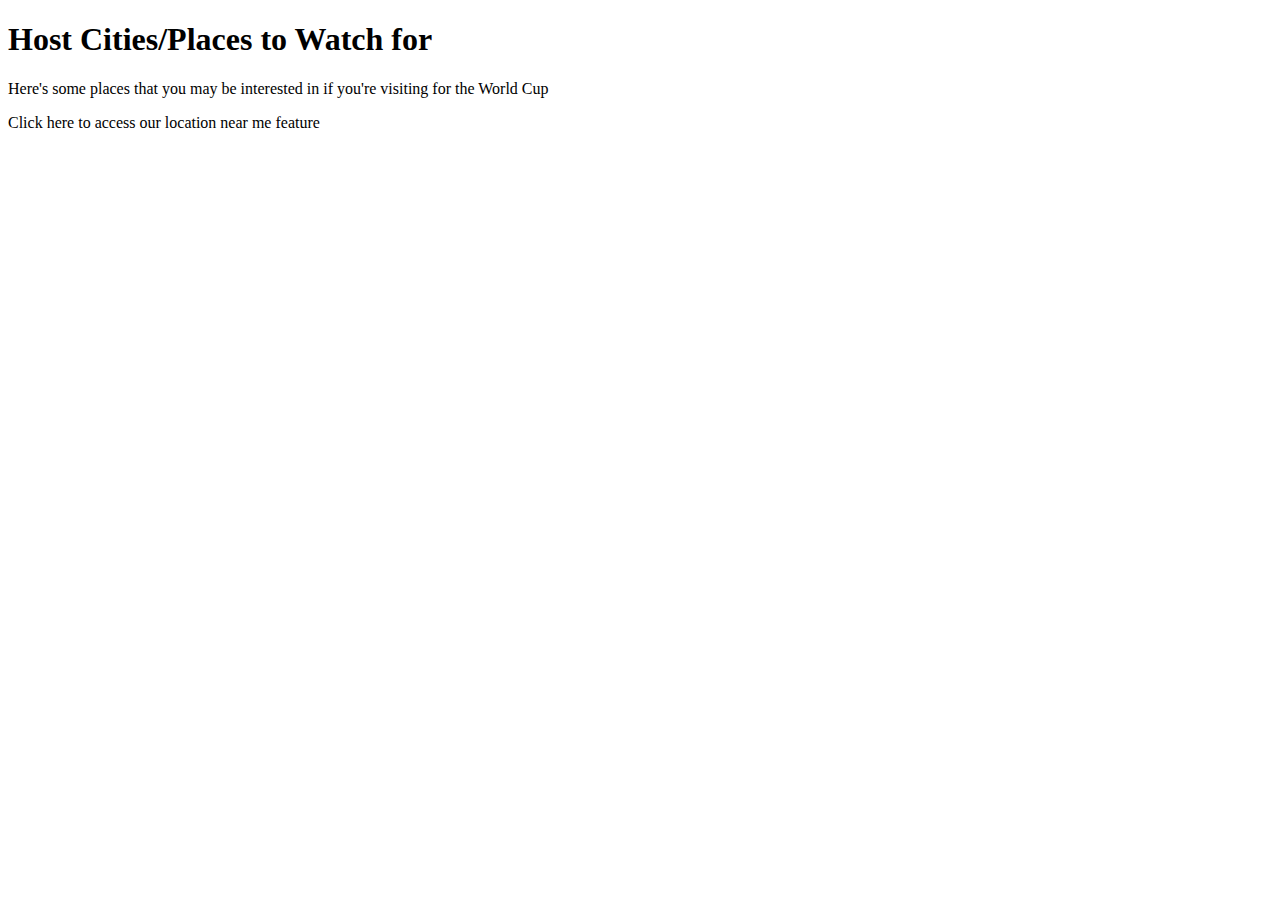
<file: cities.html>
<!DOCTYPE html>
<html lang="en">
<head>
    <meta charset="UTF-8">
    <meta name="viewport" content="width=device-width, initial-scale=1.0">
    <title>Document</title>
</head>
<body>
    <h1> Host Cities/Places to Watch for</h1>
    <p>Here's some places that you may be interested in if you're visiting for the World Cup</p>
    <p>Click here to access our location near me feature</p>
</body>
</html>
</file>
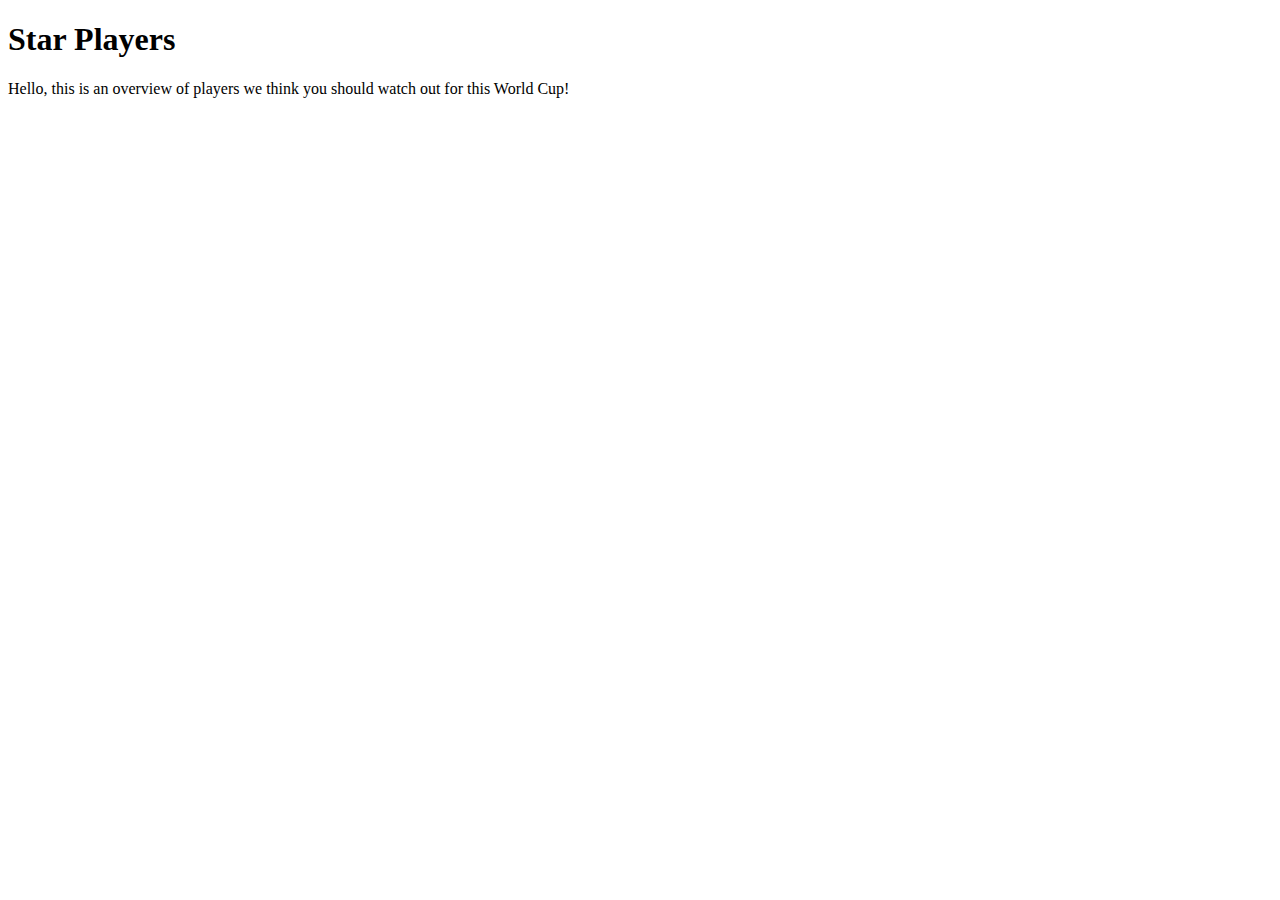
<file: players.html>
<!DOCTYPE html>
<html lang="en">
<head>
    <meta charset="UTF-8">
    <meta name="viewport" content="width=device-width, initial-scale=1.0">
    <title>Document</title>
</head>
<body>
    <h1>Star Players</h1>
    <p> Hello, this is an overview of players we think you should watch out for this World Cup!</p>
</body>
</html>
</file>
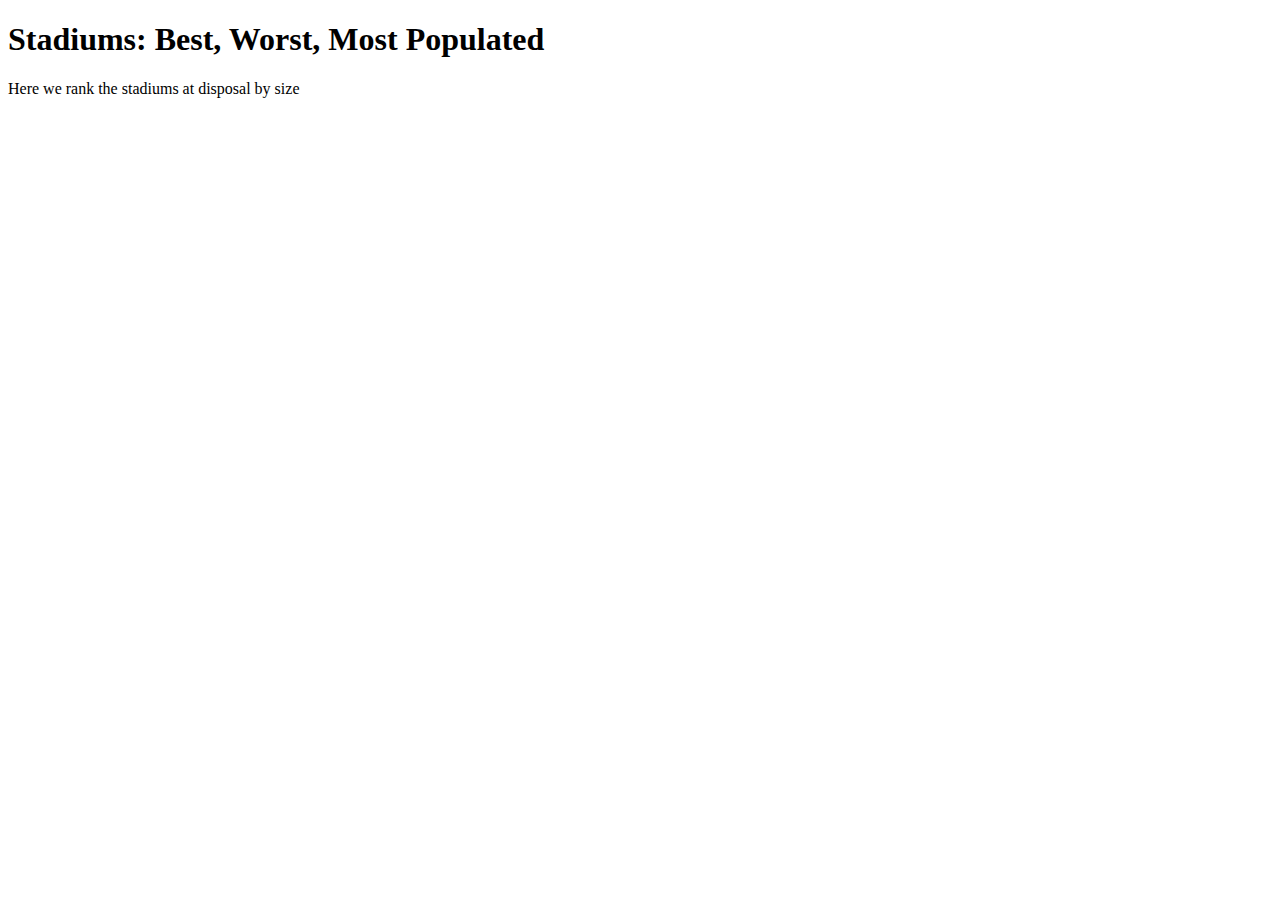
<file: stadiums.html>
<!DOCTYPE html>
<html lang="en">
<head>
    <meta charset="UTF-8">
    <meta name="viewport" content="width=device-width, initial-scale=1.0">
    <title>Document</title>
</head>
<body>
    <h1> Stadiums: Best, Worst, Most Populated</h1>
    <p> Here we rank the stadiums at disposal by size</p>
</body>
</html>
</file>
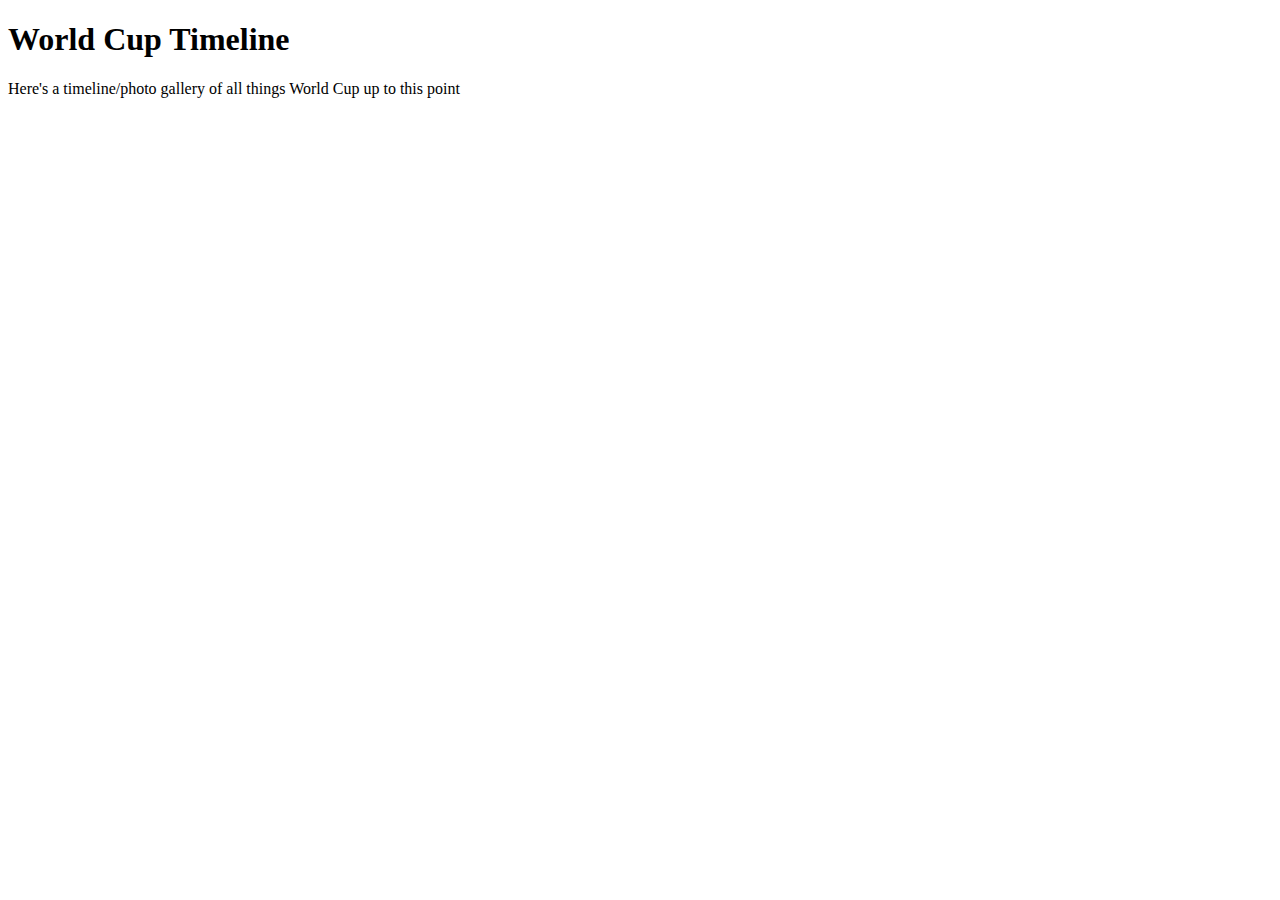
<file: timeline.html>
<!DOCTYPE html>
<html lang="en">
<head>
    <meta charset="UTF-8">
    <meta name="viewport" content="width=device-width, initial-scale=1.0">
    <title>Document</title>
</head>
<body>
    <h1>World Cup Timeline</h1>
    <p> Here's a timeline/photo gallery of all things World Cup up to this point</p>
</body>
</html>
</file>
